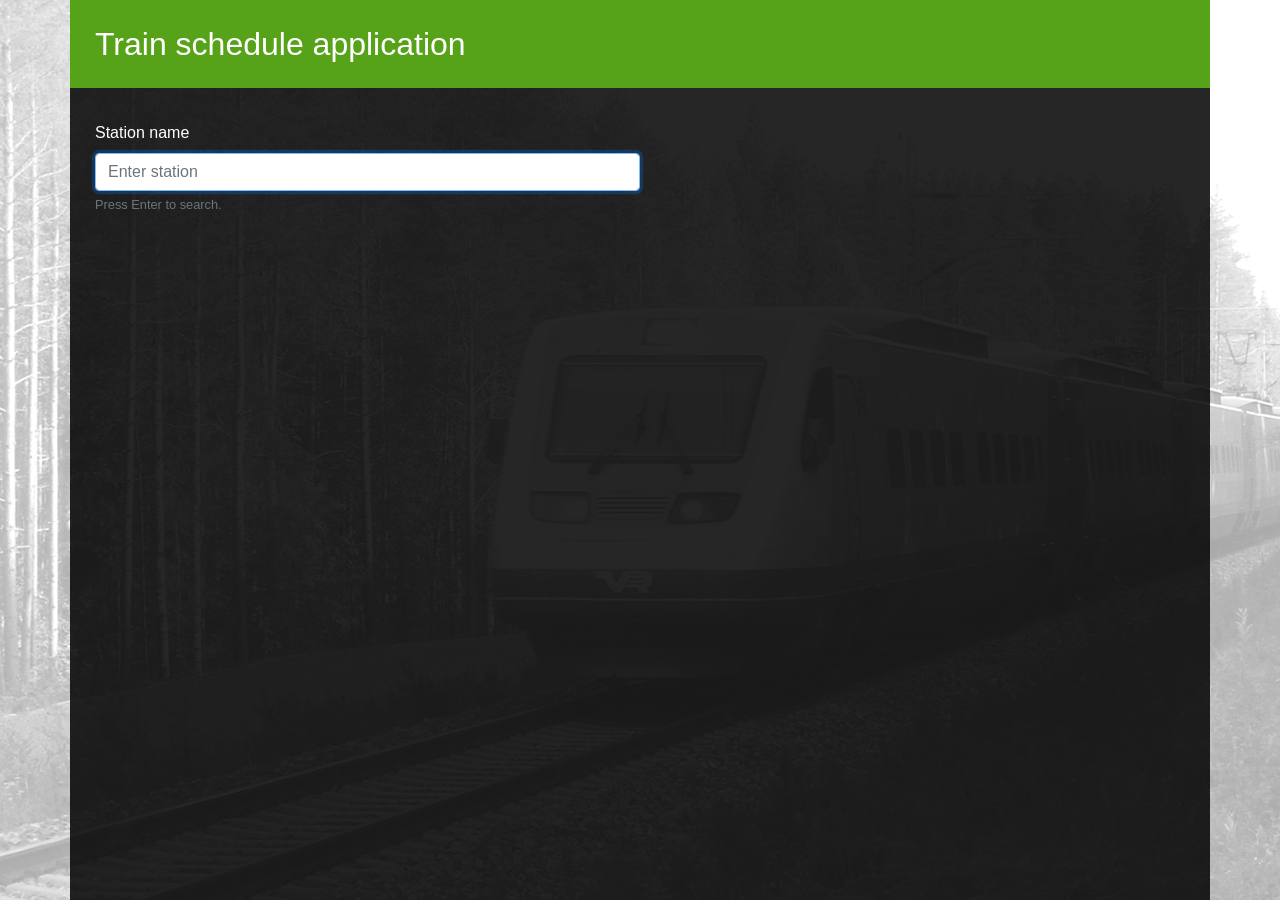
<file: index.html>
<!DOCTYPE html>
<html>

	<!-- Settings and styles for the website -->
	<head>
		<meta charset="utf-8" >
		<meta name="viewport" content="width=device-width, initial-scale=1">
		<title>Train schedule application</title>
		<link rel="stylesheet" type="text/css" media="screen" href="css/bootstrap.css" />
		<link rel="stylesheet" type="text/css" media="screen" href="css/style.css" />
	</head>

	<!-- The basic frame for the website, to be expanded with javaScript later -->
	<body>
	
		<!-- The black overlay on top of the background image -->
		<main class="container">
			
			<!-- The green bar at the top of the page -->
			<h1>Train schedule application</h1>

			<!-- Everything below the green bar -->
			<div id="subContents">
			
				<!-- The search bar where the user can select a station -->
				<form id="stationSelectForm">
					<div class="form-group">
						<label for="stationInput">Station name</label>
						<input id="stationInput" list="stationSelect" type="text" class="form-control" placeholder="Enter station" autofocus>
							<datalist id="stationSelect">
							</datalist>
						<small id="inputHelp" class="form-text text-muted">Press Enter to search.</small>
						<small id="stationNotFoundError" class="red-text d-none">Station not found. Please check that it's spelled correctly, or choose one from the list</small>
					</div>
				</form>
		
				<!-- The table that contains all the trains departing from the station -->		
				<table id="trainsTable" class="table table-striped d-none">
					<thead>
						<th>Train</th>
						<th>Departure station</th> 
						<th>Destination</th>
						<th>Departs at</th>
					</thead>
					<tbody id="trainRows">
					</tbody>
				</table>

				<!-- Error message to be shown if there are no trains -->
				<h5 id="noTrainsText" class="red-text d-none">There are no trains departing from this station within the next 12 hours</h5>
				
			</div>
				
			<!-- The scripts for the website, placed at the end so that they are executed after the page has been created -->
			<script src="js/jquery-3.3.0.min.js"></script>
			<script src="js/bootstrap.js"></script>
			<script src="js/mainscript.js"></script>
			
		</main>
	</body>
</html>
</file>
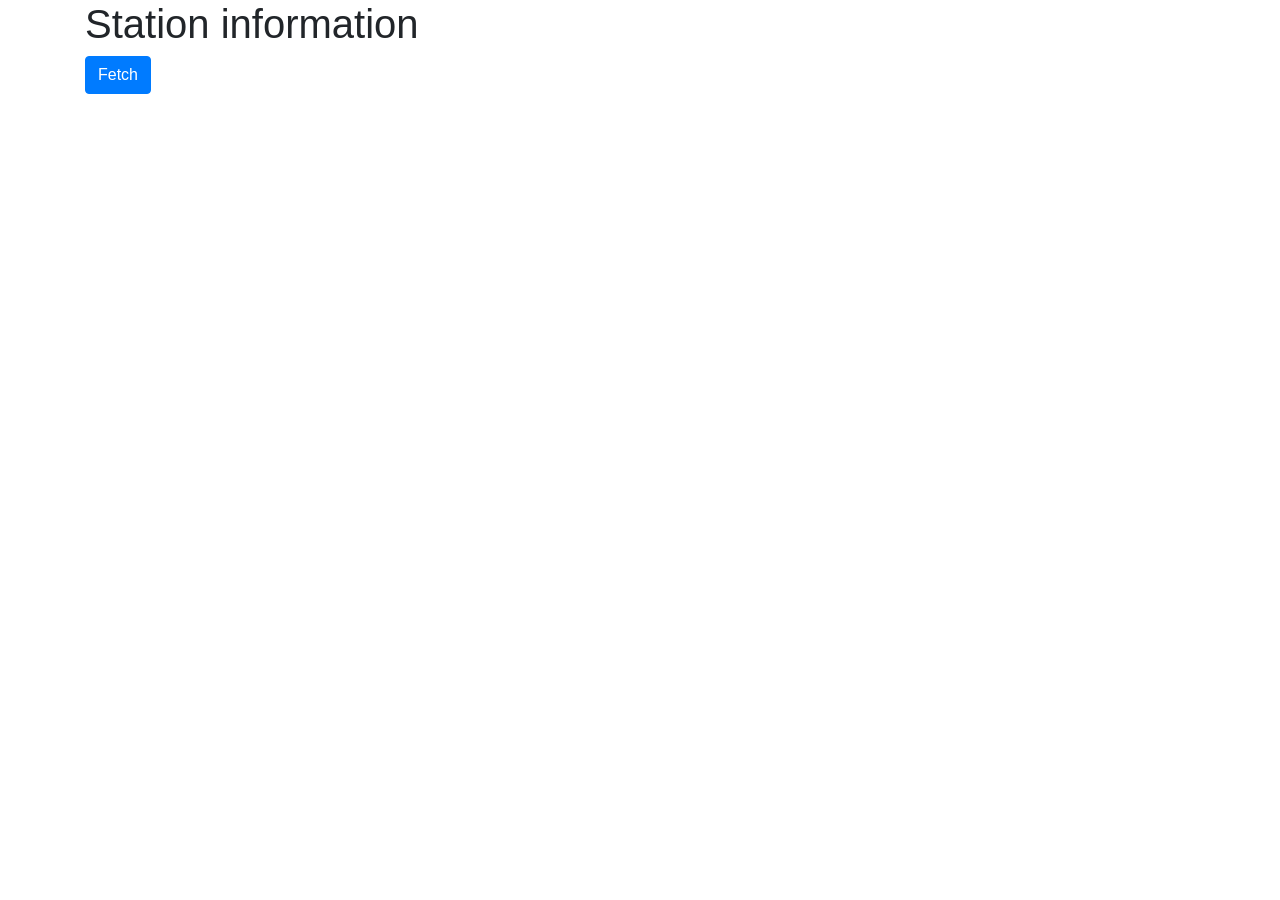
<file: trains.html>
<!DOCTYPE html>
<html>

	<head>
		<meta charset="utf-8" >
		<meta name="viewport" content="width=device-width, initial-scale=1">
		<title>Train schedule application</title>
		<link rel="stylesheet" type="text/css" media="screen" href="css/bootstrap.css" />
	</head>

	<body>
		<main class="container">

			<h1>Station information</h1>
			
			<div id="trainsTable"></div>

			<p><button id="fetch" type="button" class="btn btn-primary">Fetch</button></p>
			
			<script src="js/jquery-3.3.0.min.js"></script>
			<script src="js/bootstrap.js"></script>
			<script src="js/mainscript.js"></script>
			
		</main>
	</body>
	
</html>
</file>
<file: css/style.css>
html, body {
	height: 100%;
	color: white;
}

body {
	background-image: url("../img/TrainBackgroundImage.jpg");
	background-repeat: no-repeat;
	background-attachment: fixed;
	background-position: center;
	background-size: cover;
}

main {
	height: auto;
	min-height: 100%;
	background-color: rgba(0,0,0,0.85);
}

h1 {
	width: 100%;
	padding: 25px;
	font-size: 200%;
	background-color: #56A319
}

form {
	width: 50%;
}

table {
	border-radius:5px;
	background-color: white; 
}

.container {
	padding: 0;
}

.red-text {
	color: red;
}

.small-text {
	color: black;
	font-size: small;
}

#subContents {
	padding: 25px;
}
</file>
